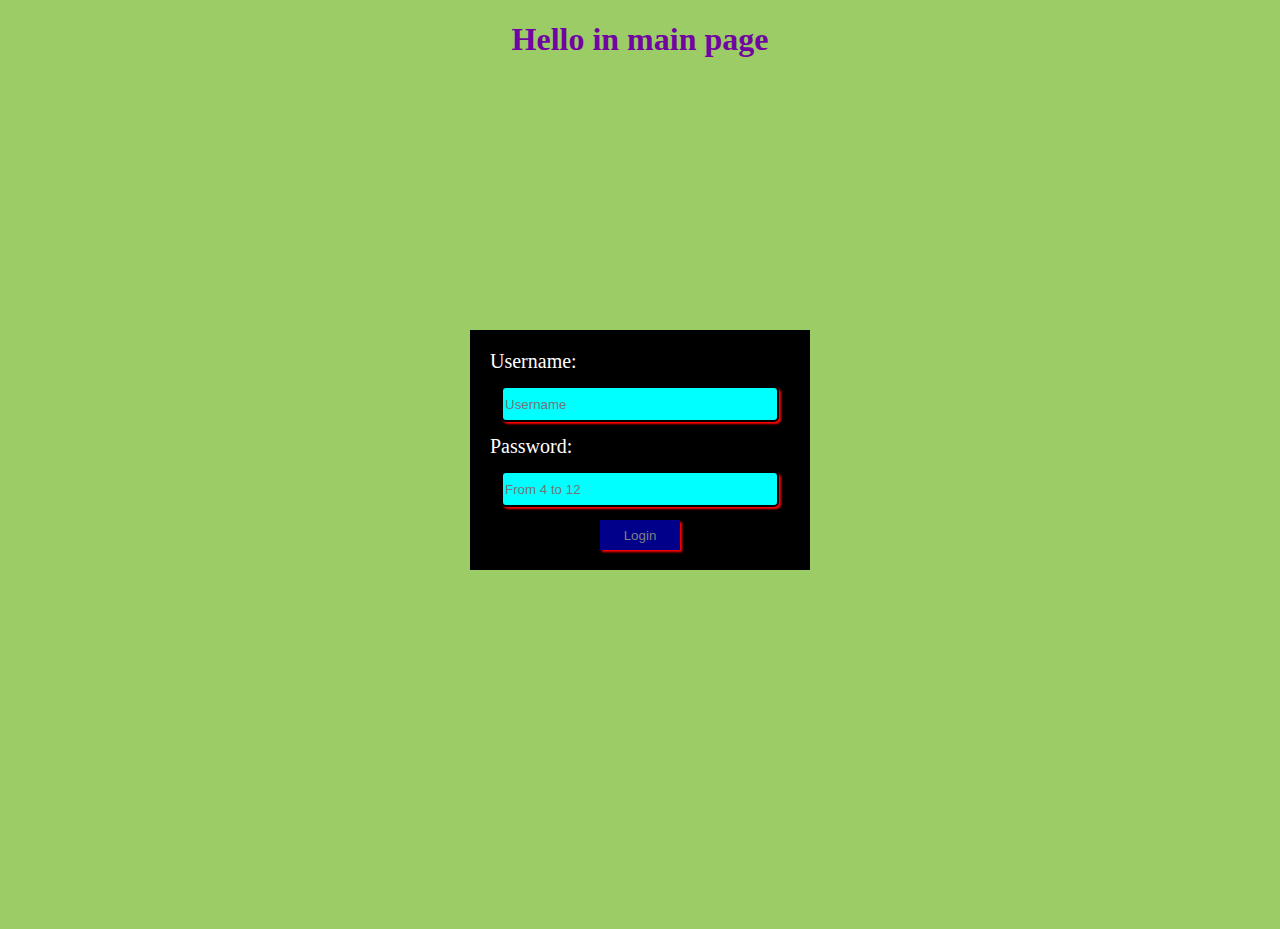
<file: index.html>
<!DOCTYPE html>
<html lang="en">
<head>
    <meta charset="UTF-8">
    <meta http-equiv="X-UA-Compatible" content="IE=edge">
    <meta name="viewport" content="width=device-width, initial-scale=1.0">
    <link rel="stylesheet" href="css/style.css">
    <title>Main Page</title>
</head>
<body>
    <h1>Hello in main page</h1>
    <form method="POST">
        <label for="un">Username:</label>
        <input type="text" autocomplete="off" name="userName" id="un" placeholder="Username" required>
        <label for="pw">Password:</label>
        <input type="password" name="pw" id="pw" placeholder="From 4 to 12" minlength="4" maxlength="12" required>   
        <button class="submitButton" id="submit"  disabled>Login<a onclick="linkclick()" id="submitLink" href="redirect.html">Login</a></button>
    </form>
    

    <script src="script.js"></script>
</body>
</html>
</file>
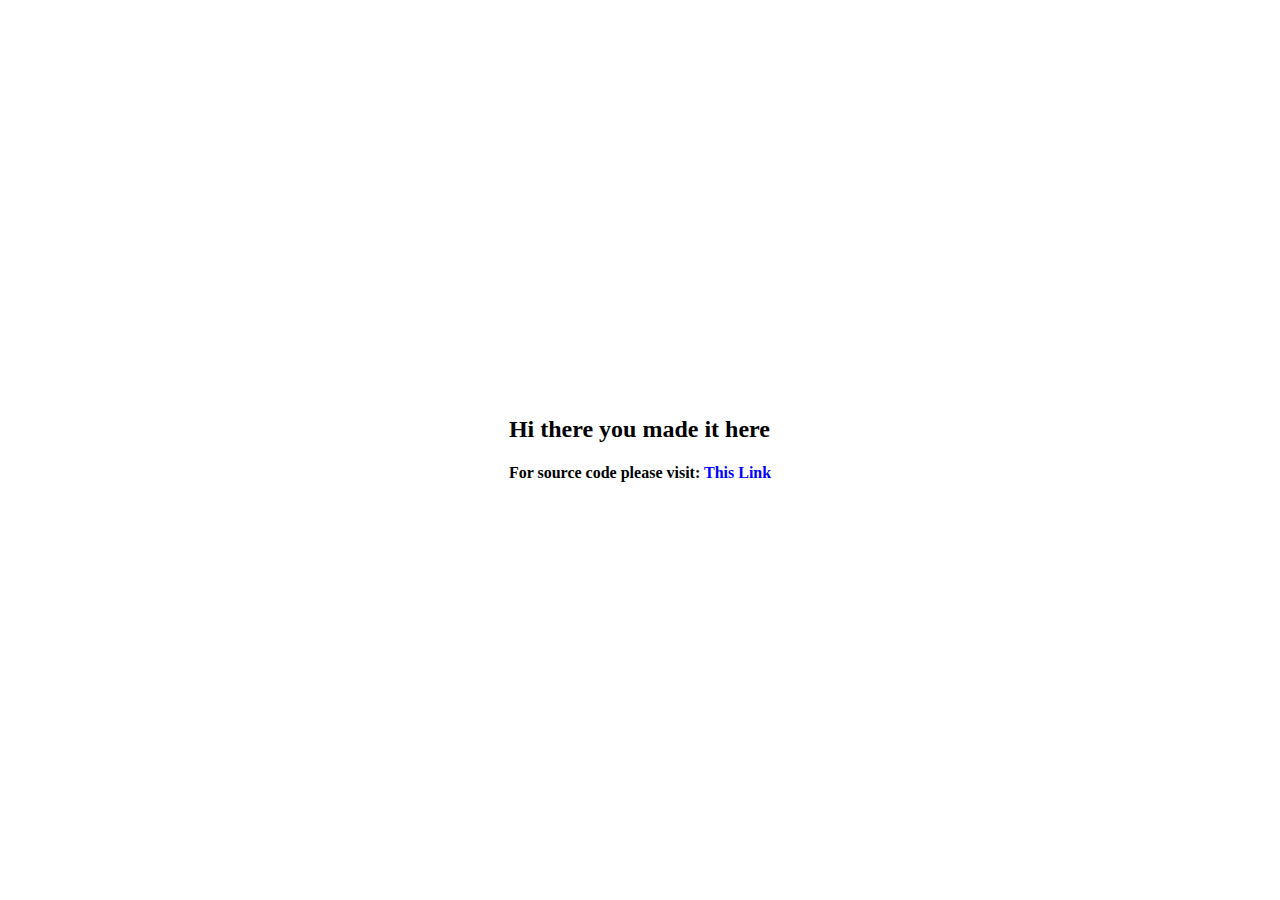
<file: secondPage.html>
<!DOCTYPE html>
<html lang="en">

<head>
    <meta charset="UTF-8">
    <meta http-equiv="X-UA-Compatible" content="IE=edge">
    <meta name="viewport" content="width=device-width, initial-scale=1.0">
    <link rel="stylesheet" href="css/secondPagestyle.css">
    <title>Done page</title>
</head>


<body>
    <div>
        <h2>Hi there you made it here</h2>
        <h4>For source code please visit: <a
                href="https://github.com/Ali-Said1/Login-in-dynamic-with-js-redirection">This Link</a></h4>
    </div>
</body>

</html>
</file>
<file: css/style.css>
body {
  height: 100vh;
  background: #9ccc65;
}
h1 {
  text-align: center;
  color: rgb(112, 5, 161);
}
form {
  position: absolute;
  width: 300px;
  top: 50%;
  left: 50%;
  transform: translate(-50%, -50%);
  display: flex;
  justify-content: space-between;
  align-content: space-between;
  flex-wrap: wrap;
  height: 200px;
  background-color: black;
  padding: 20px;
}
form label {
  color: white;
  justify-self: flex-start;
  font-size: 20px;
}
form input {
  outline: none;
  height: 30px;
  width: 90%;
  -webkit-appearance: none;
  border: 2px solid rgb(0, 0, 0);
  border-radius: 5px;
  background-color: aqua;
  caret-color: brown;
  box-shadow: 2px 2px 2px 0 red;
  margin: auto;
}

button {
  position: relative;
  background-color: darkblue;
  color: grey;
  height: 30px;
  width: 80px;
  box-shadow: 2px 2px 2px 0 red;
  border: none;
  z-index: 2;
  margin: auto;
}
a {
  position: absolute;
  visibility: hidden;
  left: 50%;
  top: 50%;
  transform: translate(-50%, -50%);
  color: white;
  text-decoration: none;
  padding: 9px 25px;
}
</file>
<file: css/secondPagestyle.css>
div {
  position: absolute;
  left: 50%;
  top: 50%;
  transform: translate(-50%, -50%);
}

a {
  text-decoration: none;
  color: blue;
  position: relative;
}
a:visited {
  color: rgb(226, 7, 226);
}
a:hover,
a:active {
  color: rgb(51, 255, 0);
}
</file>
